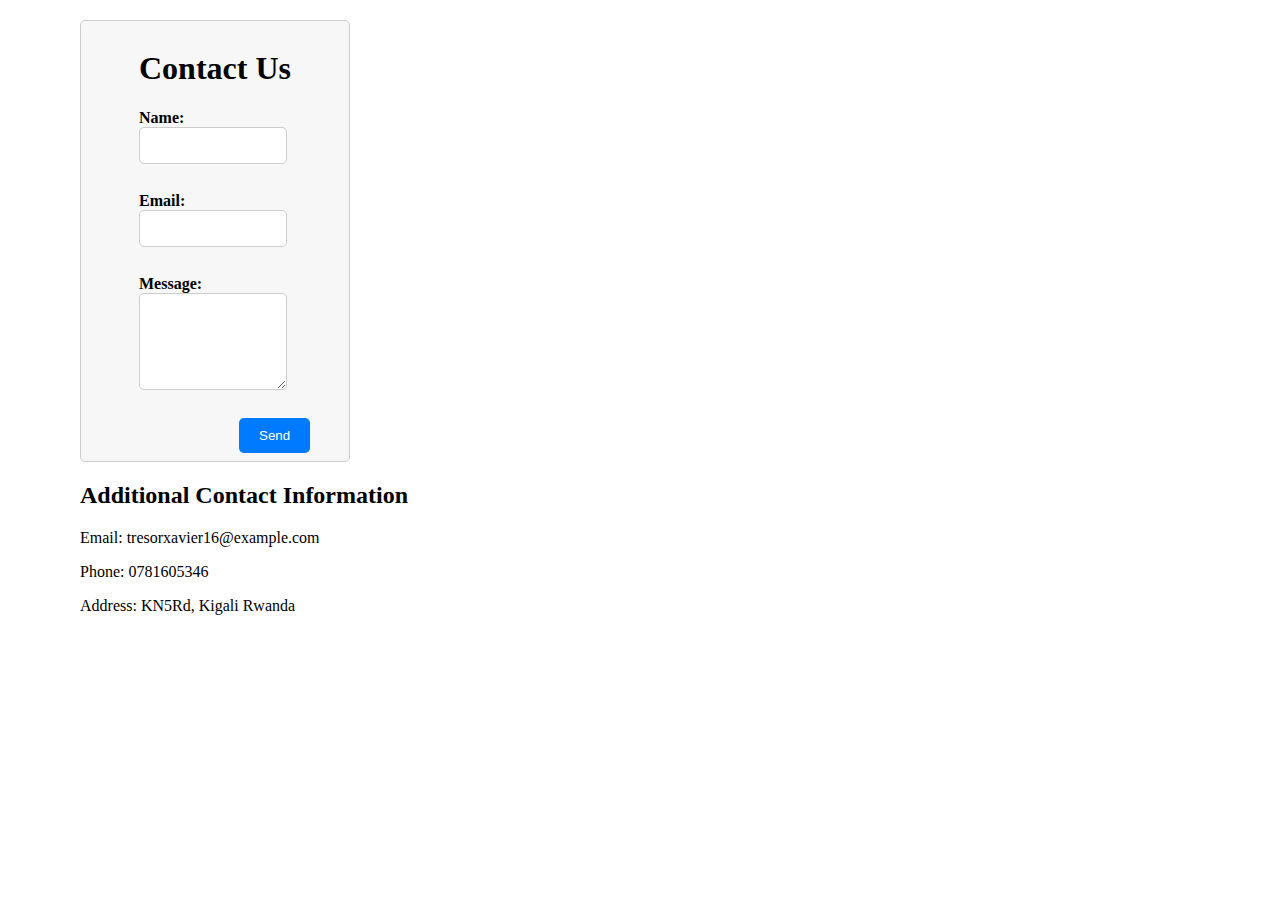
<file: contactus.html>
<!DOCTYPE html>
<html>
  <head>
    <title>Contact Us</title>
    <link rel="stylesheet" href="/contactus.css">
  </head>
  <body>
    <form action="submit-form.php" method="POST">
        <h1 >Contact Us</h1>
      <label for="name">Name:</label>
      <input type="text" id="name" name="name" required>
      <br>
      <label for="email">Email:</label>
      <input type="email" id="email" name="email" required>
      <br>
      <label for="message">Message:</label>
      <textarea id="message" name="message" rows="5" required></textarea>
      <br>
      <button type="submit">Send</button>
    </form>
    <h2>Additional Contact Information</h2>
    <p>Email: tresorxavier16@example.com</p>
    <p>Phone: 0781605346</p>
    <p>Address: KN5Rd, Kigali Rwanda</p>
</body>
</html>
</file>
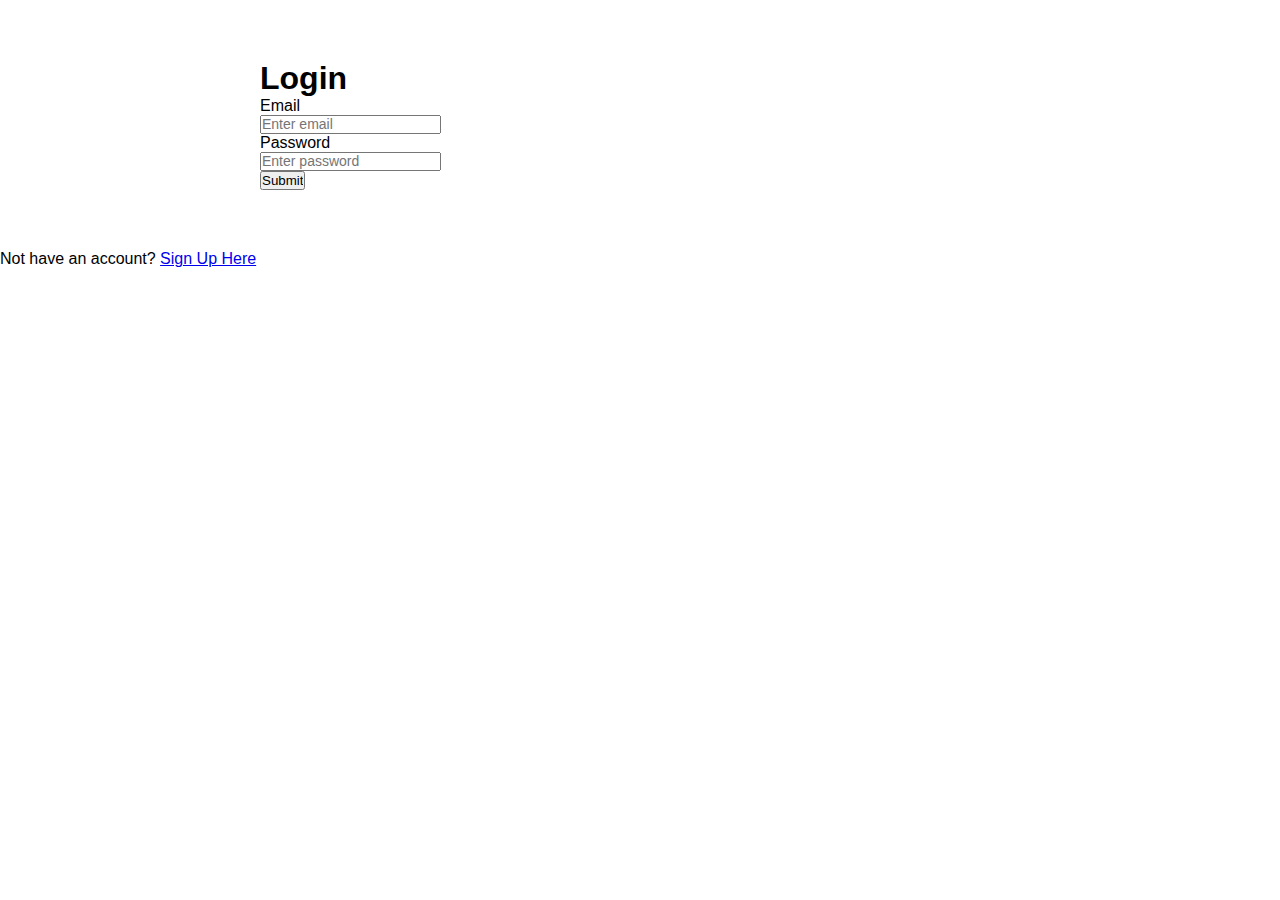
<file: Login.html>
<!DOCTYPE html>
<html lang="en">
  <head>
    <title>Login</title>
    <link rel="stylesheet" href="/Logins.css" />
    <link
      href="https://fonts.googleapis.com/css2?family=Roboto:wght@300&display=swap"
      rel="stylesheet"
    />
  </head>
  <body>
    <div class="login-box">
      <h1>Login</h1>
      <form>
        <label>Email</label>
        <input type="email" placeholder="Enter email" />
        <label>Password</label>
        <input type="password" placeholder="Enter password" />
        <input type="button" value="Submit" />
      <closeform></closeform></form>
    </div>
    <p class="para-2">
      Not have an account? <a href="portfolio Logfiles.html">Sign Up Here</a>
    </p>
  </body>
</html>


</head>
<body>
    
</body>
</html>
</file>
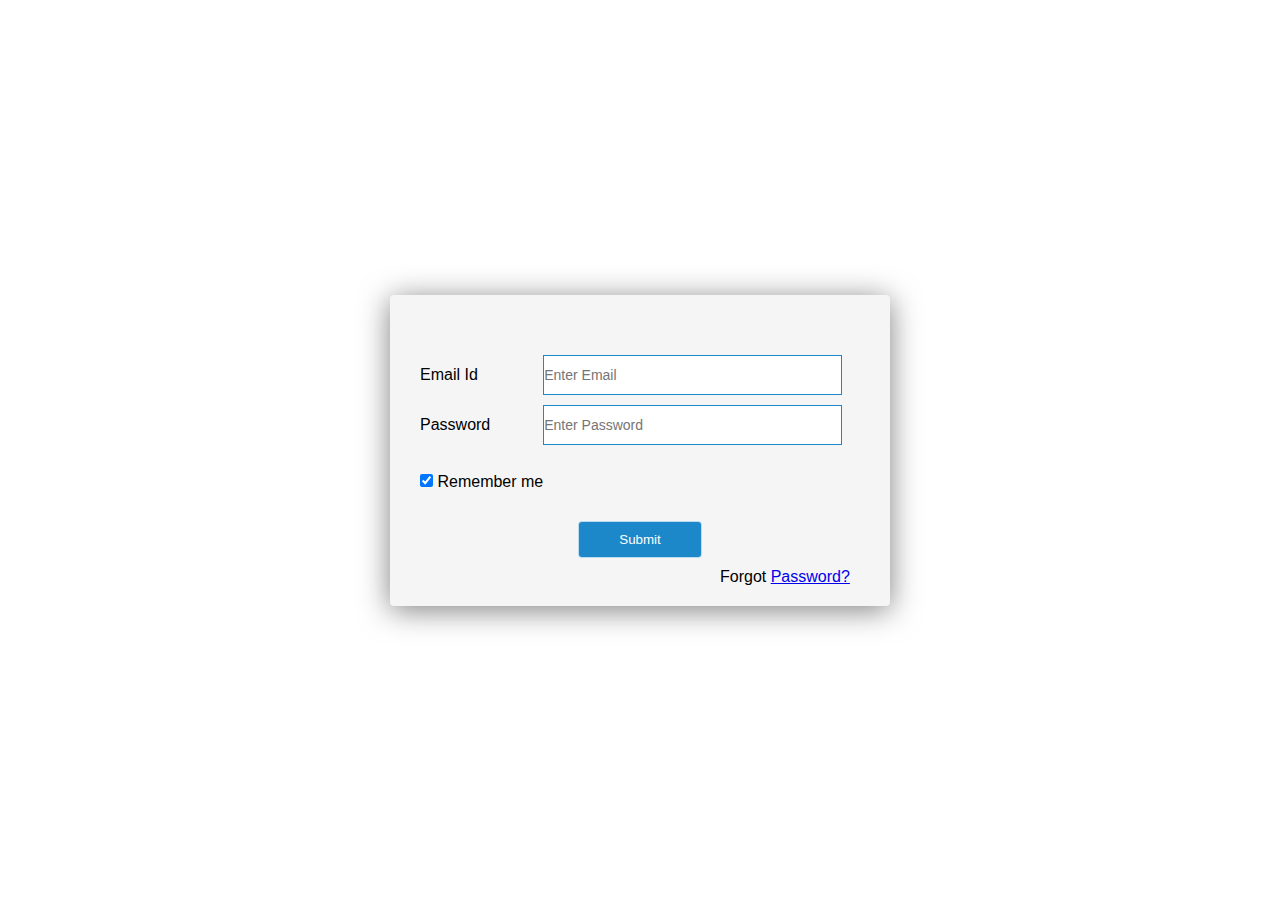
<file: Logins.html>
<html>
    <head>
        <meta http-equiv="Content-Type" content="text/html; charset=UTF-8">
        <title>Login Page</title>
        <link rel="stylesheet" href="Logins.css"/>
    </head>
    <body>
        <div class="container">
            <form action="../pagesHandler/Login.jsp" onsubmit="return validate()" method="POST" >

      <div class="input-group">
        <label>Email Id</label>
        <input type="text" placeholder="Enter Email" id="emails" name="email" >
      </div>   
       <div class="input-group">
        <label>Password</label>
        <input type="password" placeholder="Enter Password" id="passwords" name="password">
       </div> <br>

      <label class="check" >
      <input type="checkbox" checked="checked" name="remember" id="checkbox-box"> Remember me
        </label>

    <button  value="Login"  onClick="login()">Submit</button>
        <div >
            <span class="psw">Forgot <a href="SignupForm.html">Password?</a></span>
         </div>
  </form>
  </div>
    </body>
</html>
</file>
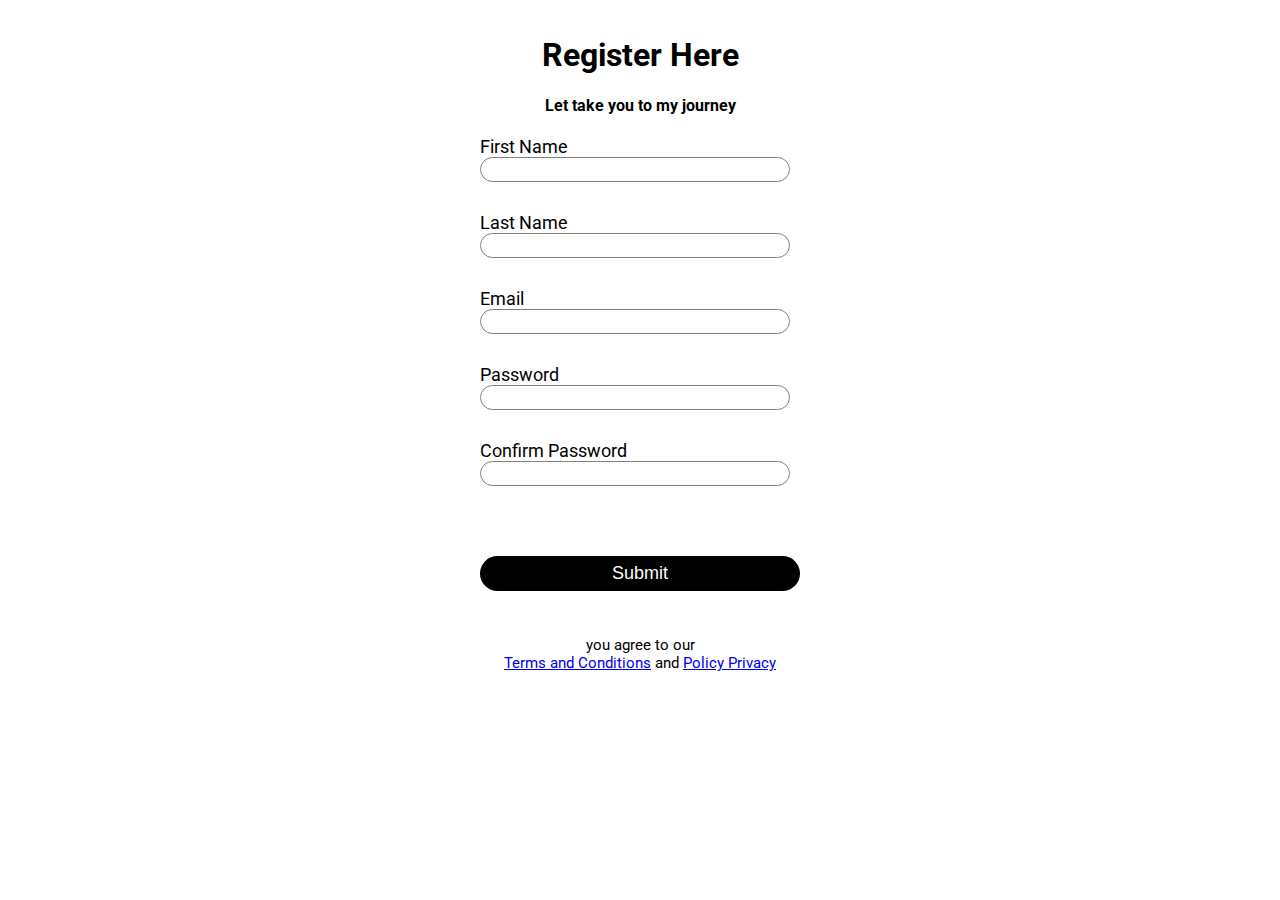
<file: portfolio Logfiles.html>
<!DOCTYPE html>
<html lang="en">
<head>
    <meta charset="UTF-8">
    <meta http-equiv="X-UA-Compatible" content="IE=edge">
    <meta name="viewport" content="width=device-width, initial-scale=1.0">
    <title>Register</title>
    <!DOCTYPE html>
<html lang="en">
  <head>
    <title>Register</title>
    <link rel="stylesheet" href="/Register.css" />
    <link
      href="https://fonts.googleapis.com/css2?family=Roboto:wght@300&display=swap"
      rel="stylesheet"
    />
  </head>
  <body>
    <div class="signup-box">
      <h1>Register Here</h1>
      <h4>Let take you to my journey</h4>
      <form onsubmit="myfunc(event)">
  
        <label>First Name</label>
        <input type="text" placeholder="" id="first_name"/>
        
        <label>Last Name</label>
        <input type="text" placeholder="" id ="last_name" />
        
        <label>Email</label>
        <input type="email_id" placeholder="" id="email"/>
       
        <label>Password</label>
        <input type="password" placeholder="" id ="password"/>
        
        <label>Confirm Password</label>
        <input type="password" placeholder="" id="confirmPassword" />
      
        <div class="cont" onclick="openpopups()">
          <input type="submit" class="btn" />
        </div>
      </form>
      <p>you agree to our <br/>
        <a href="#">Terms and Conditions</a> and <a href="#">Policy Privacy</a>
      </p>
    </div>
    <!-- <p class="para-2">
      Already have an account? <a href="Login.html">Login here</a>
    </p> -->
    <script src="/app.js"></script>
  </body>
</html>
</file>
<file: contactus.css>
body{
    margin: 20px 30px;
}
form {
    margin-left:  50px;
    padding: 8px;
    border: 1px solid #ccc;
    border-radius: 5px;
    background-color: #f7f7f7;
    margin-right: 900px;
  }
  h1,h2,p{
    margin-left: 50px;
  }
  
  label {
    margin-left: 50px;
    display: block;
    margin-bottom: 0px;
    font-weight: bold;
  }
  
  input[type="text"],
  input[type="email"],
  textarea {
    margin-left: 50px;
    display: block;
    width: 50%;
    padding: 10px;
    margin-bottom: 10px;
    border: 1px solid #ccc;
    border-radius: 5px;
  }
  
  button[type="submit"] {
    display: inline-block;
    padding: 10px 20px;
    background-color: #007bff;
    color: #fff;
    border: none;
    border-radius: 5px;
    cursor: pointer;
    transition: background-color 0.2s;
    margin-left: 150px;
  }
  
  button[type="submit"]:hover {
    background-color: #0062cc;
  }
</file>
<file: Logins.css>
*{
    margin: 0;
    padding: 0;
    box-sizing: border-box;
    font-family: 'Poppins', sans-serif;
}
.container{
    width: 100%;
    height: 100vh;
    display: flex;
    align-items: center;
    justify-content: center;
}

.useful-links{
    position: absolute;
    top: 5%;
    right: 5%;

}
.useful-links a{
    display: block;
    color: #fff;
    text-decoration: none;
}

.container form{
    width: 90%;
    max-width: 500px;
    padding: 50px 30px 20px;
    background: #f5f5f5;
    border-radius: 4px;
    box-shadow: 0 4px 30px rgba(0, 0, 0, 0.5);
    position: relative;
}
.fa-user-plus{
    position: absolute;
    top: 0;
    left: 50%;
    transform: translate(-50%,-50%);
    background: #fff;
    font-size: 26px;
    padding: 20px;
    border-radius: 50%;
    box-shadow: 0 0 10px rgba(0, 0, 0, 0.5);
}

.input-group{
    width: 100%;
    display: flex;
    align-items: center;
    margin: 10px 0;
    position: relative;
}
.input-group label{
    flex-basis: 28%;
}
.input-group input, .input-group textarea{
    flex-basis: 68%;
    background: #fff;
    outline: 0;
    padding: 10px 0;
    border-bottom: 1px solid #999;
    color: #333;
    font-size: 16px;
     border: 1px solid #1c87c9;
     padding: -50px;
}
::placeholder{
    font-size: 14px;
    background: #fff;
    margin-top: 10px;
}

form button{
    background: #1c87c9;
    color: #fff;
    border-radius: 4px;
    border: 1px solid rgba(255, 255, 255, 0.7);
    padding: 10px 40px;
    outline: 0;
    cursor: pointer;
    display: block;
    margin: 30px auto 10px;
}
.psw{
    margin-left: 300px;
}
.check{
    margin-top: 20px
 
}
.login-box{
    padding: 10px;
    width: 20px;
    display: block;
    margin: 50px 250px;

}
</file>
<file: Register.css>
body {
      font-family: "Roboto", sans-serif;
  }
  
  .signup-box {
    width: 360px;
    height: 620px;
    margin: auto;
    background-color: white;
    border-radius: 30px;
    border: 2px;
  }

  
  h1 {
    text-align: center;
    padding-top: 15px;
  }
  
  h4 {
    text-align: center;
  }
  form {
    width: 300px;
    margin-left: 20px;
  }
  
  form label {
    display: flex;
    margin-top: 20px;
    font-size: 18px;
  }
  
  form input {
    width: 100%;
    padding: 4px;
    border: none;
    border: 1px solid gray;
    border-radius: 20px;
    outline: none;
    margin-bottom: 10px;
    
  }
  input[type="submit"] {
    width: 320px;
    height: 35px;
    margin-top: 60px;
    border: none;
    background-color:black;
    color: white;
    font-size: 18px;
    border-radius: 30px;
    position: relative;
  }
  p {
    text-align: center;
    padding-top: 20px;
    font-size: 15px;
  }
  .para-2 {
    text-align: center;
    color: white;
    font-size: 15px;
    margin-top: -10px;
  }
  .para-2 a {
    color: black;
  }
</file>
